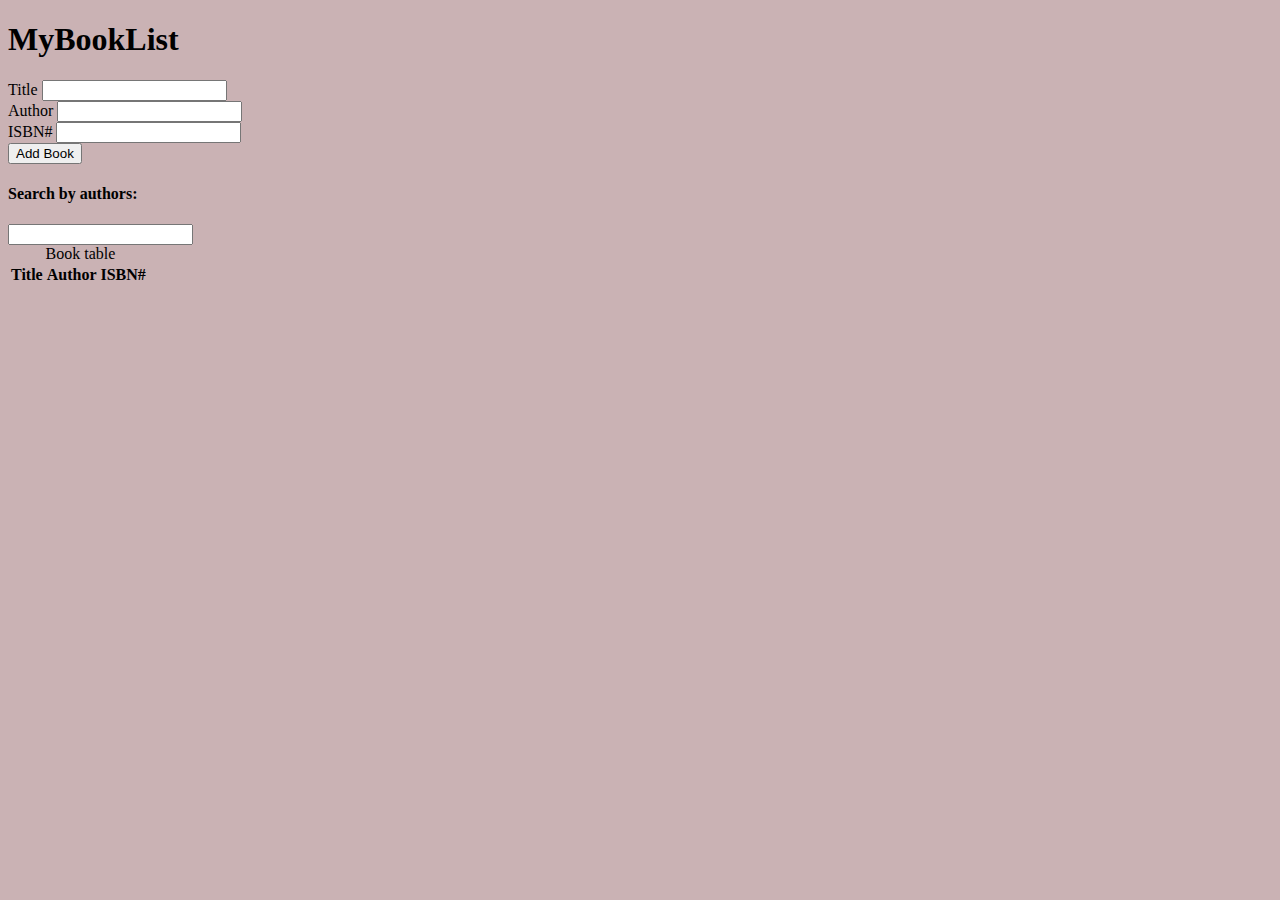
<file: index.html>
<!DOCTYPE html>
<html lang="en">
<head>
  
    <meta charset="UTF-8">
    <meta http-equiv="X-UA-Compatible" content="IE=edge">
    <meta name="viewport" content="width=device-width, initial-scale=1.0">
    <link rel="stylesheet"
    href="" integrity="" crossorigin="anonymous">
    <link rel="stylesheet"
    href="https://bootswatch.com/4/yeti/bootstrap.min.css">
    <title>BookList App</title>
</head>
<body style="background-color: rgb(202, 178, 180);">
 
    <div class="container mt-4">
    <h1 class="display-4 text-center">
      <i class="fas fa-book-open text-primary"></i> My<span class="text-primary">Book</span>List</h1>
      <form id="book-form">
        <div class="form-group">
          <label for="title">Title</label>
          <input type="text" id="title" class="form-control">
        </div>
        <div class="form-group">
          <label for="author">Author</label>
          <input type="text" id="author" class="form-control">
        </div>
        <div class="form-group">
          <label for="isbn">ISBN#</label>
          <input type="text" id="isbn" class="form-control">
        </div>
        <input type="submit" value="Add Book" class="btn btn-primary btn-block">
        <br>
        <h4>Search by authors:</h4>
        <input type="search" id="gsearch"  class="btn btn-primary btn-block" onsearch="myFunction()">
      </form>
      <table class="table table-striped mt-5">
        <caption>Book table</caption>
        <thead>
          <tr>
            <th>Title</th>
            <th>Author</th>
            <th>ISBN#</th>
            <th></th>
          </tr>
        
        </thead>
        
        <tbody id="book-list"></tbody>
        <tbody id="list2"></tbody>
      </table>
      
  </div>
  <script src="authenticatoin.js"></script>
<script src="app.js"></script>
</body>
</html>
</file>
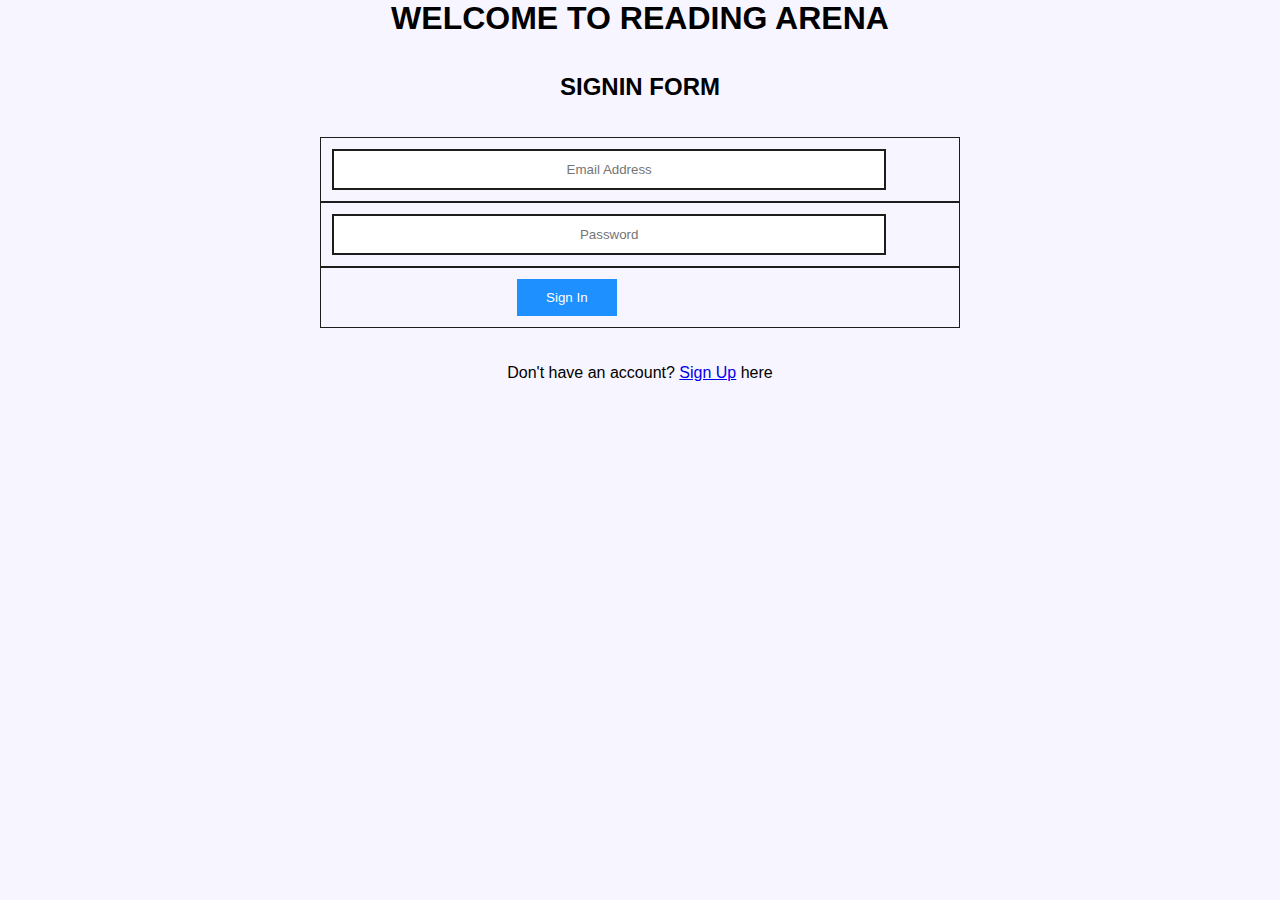
<file: signin.html>
<!DOCTYPE html>
<html lang="en">
<head>
    <meta charset="UTF-8">
    <meta http-equiv="X-UA-Compatible" content="IE=edge">
    <meta name="viewport" content="width=device-width, initial-scale=1.0">
    <title>SignIn</title>
    <link rel="stylesheet" href="styles.css">
</head>
<body>
    <header>
        <h1 style="text-align: center">WELCOME TO READING ARENA</h1> 
    </header>
    <main>
        <br><br>
        <h2 style="text-align: center">SIGNIN FORM</h2><br><br>
        <form role="form" onsubmit="signIn(event);" autocomplete="off">
            <div class="form-group">
                <input type="email" name="email" id="email" placeholder="Email Address" required>
            </div>
            <div class="form-group">
                <input type="password" name="pwd" id="pwd" placeholder="Password" required>
            </div>
            <div class="form-group">
                <button type="submit">Sign In</button>
            </div>
        </form>
        <br><br>
        <p style="text-align:center">Don't have an account? <a href="/signup.html">Sign Up</a> here</p>
    </main>

    <script type="text/javascript" src="./authenticatoin.js"></script>
</body>
</html>
</file>
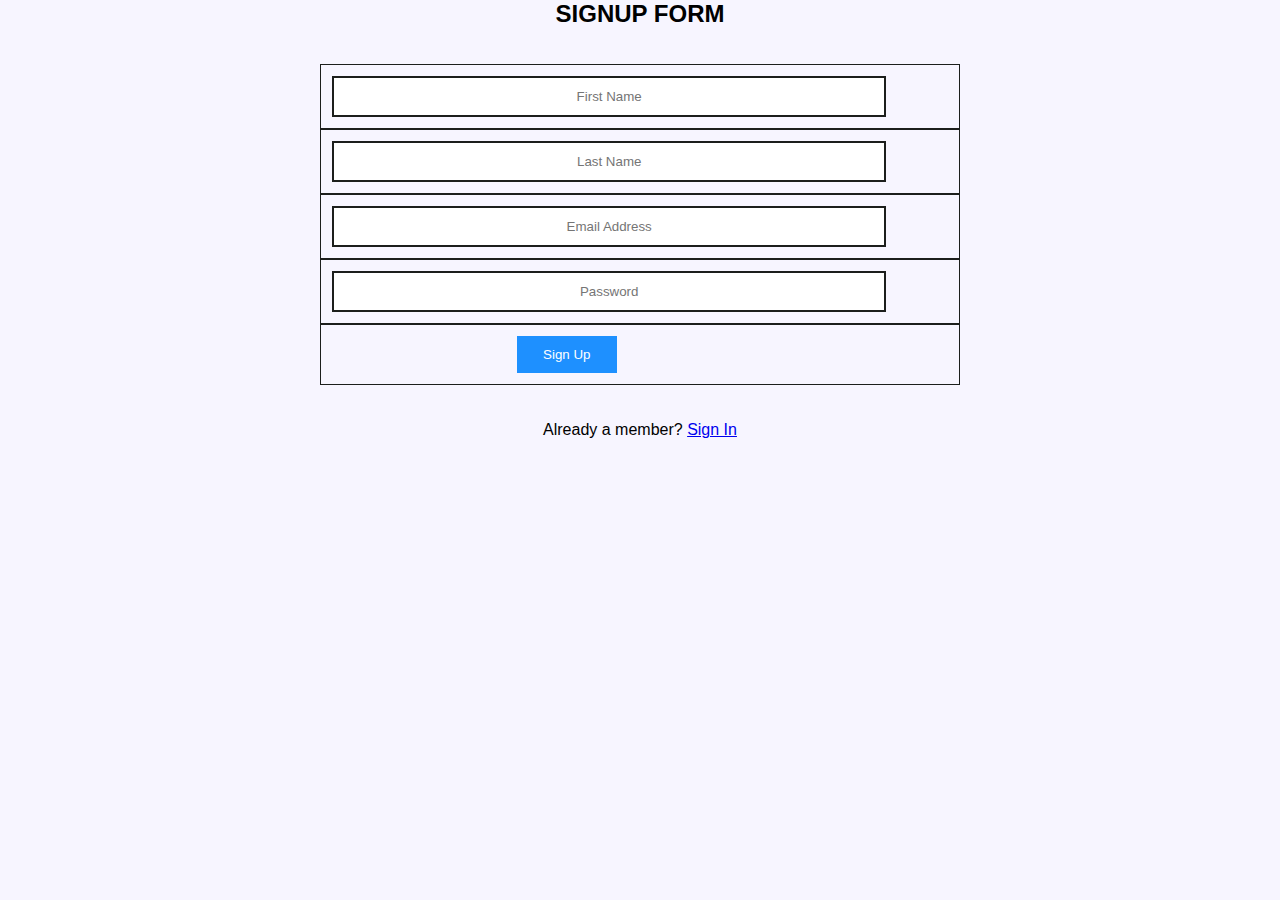
<file: signup.html>
<!DOCTYPE html>
<html lang="en">
<head>
    <meta charset="UTF-8">
    <meta http-equiv="X-UA-Compatible" content="IE=edge">
    <meta name="viewport" content="width=device-width, initial-scale=1.0">
    <title>SignIn</title>
    <link rel="stylesheet" href="styles.css">
</head>
<body>
    <main>
        <h2 style="text-align: center;">SIGNUP FORM</h2><br><br>
        <form role="form" onsubmit="signUp(event);" autocomplete="off">
            <div class="form-group">
                <input type="text" name="fname" id="fname" placeholder="First Name" required>
            </div>
            <div class="form-group">
                <input type="text" name="lname" id="lname" placeholder="Last Name" required>
            </div>
            <div class="form-group">
                <input type="email" name="email" id="email" placeholder="Email Address" required>
            </div>
            <div class="form-group">
                <input type="password" name="pwd" id="pwd" placeholder="Password" required>
            </div>
            <div class="form-group">
                <button type="submit">Sign Up</button>
            </div>
        </form>
        <br><br><p style="text-align: center;">Already a member? <a href="/signin.html">Sign In</a></p>
    </main>

    <script type="text/javascript" src="./authenticatoin.js"></script>
</body>
</html>
</file>
<file: styles.css>
*{
    margin: 0;
    padding: 0;
    box-sizing: border-box;
}

.form-group{ margin: auto;
width:50%;
border: 0.5px solid rgb(28, 30, 28);
  padding: 11px;
  
 }
input{ margin: auto;
    width:90%;
    border: 2px solid rgb(28, 30, 28);
    padding: 11px;
    text-align: center;}
button{ 
    margin: 0;
  position: relative;
  top: 20%;
  left: 30%;
    width:100px;
    background: dodgerblue; 
    color: #fff; 
    padding: 10px; 
    border: solid 1px dodgerblue;
    cursor: pointer;
    align-items: center;
    
}

html{
    font-family: 'Trebuchet MS', 'Lucida Sans Unicode', 'Lucida Grande', 'Lucida Sans', Arial, sans-serif;
}

body{
    background: #f7f5ff;
    display: flex;
    flex-flow: column;
    height: 100vh;
}
</file>
